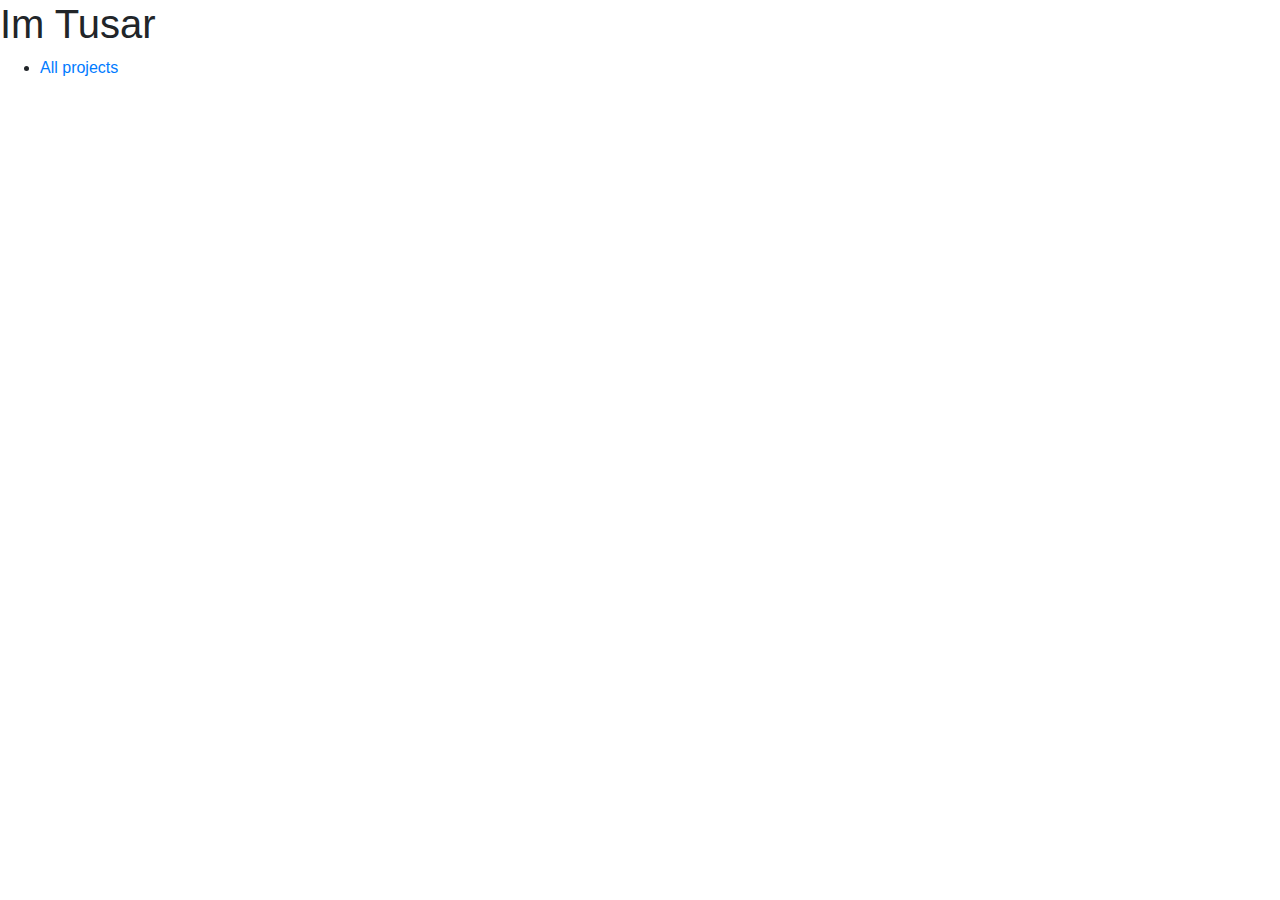
<file: index.html>
<!doctype html>
<html lang="en">

<head>
  <title>Title</title>
  <!-- Required meta tags -->
  <meta charset="utf-8">
  <meta name="viewport" content="width=device-width, initial-scale=1, shrink-to-fit=no">

  <!-- Bootstrap CSS -->
  <link rel="stylesheet" href="https://stackpath.bootstrapcdn.com/bootstrap/4.3.1/css/bootstrap.min.css" integrity="sha384-ggOyR0iXCbMQv3Xipma34MD+dH/1fQ784/j6cY/iJTQUOhcWr7x9JvoRxT2MZw1T" crossorigin="anonymous">
</head>

<body>

  <h1>Im Tusar</h1>

  <ul>
    <li><a href="/projects/">All projects</a></li>
  </ul>

 
  <!-- Optional JavaScript -->
  <!-- jQuery first, then Popper.js, then Bootstrap JS -->
  <script src="https://code.jquery.com/jquery-3.3.1.slim.min.js" integrity="sha384-q8i/X+965DzO0rT7abK41JStQIAqVgRVzpbzo5smXKp4YfRvH+8abtTE1Pi6jizo" crossorigin="anonymous"></script>
  <script src="https://cdnjs.cloudflare.com/ajax/libs/popper.js/1.14.7/umd/popper.min.js" integrity="sha384-UO2eT0CpHqdSJQ6hJty5KVphtPhzWj9WO1clHTMGa3JDZwrnQq4sF86dIHNDz0W1" crossorigin="anonymous"></script>
  <script src="https://stackpath.bootstrapcdn.com/bootstrap/4.3.1/js/bootstrap.min.js" integrity="sha384-JjSmVgyd0p3pXB1rRibZUAYoIIy6OrQ6VrjIEaFf/nJGzIxFDsf4x0xIM+B07jRM" crossorigin="anonymous"></script>
</body>

</html>
</file>
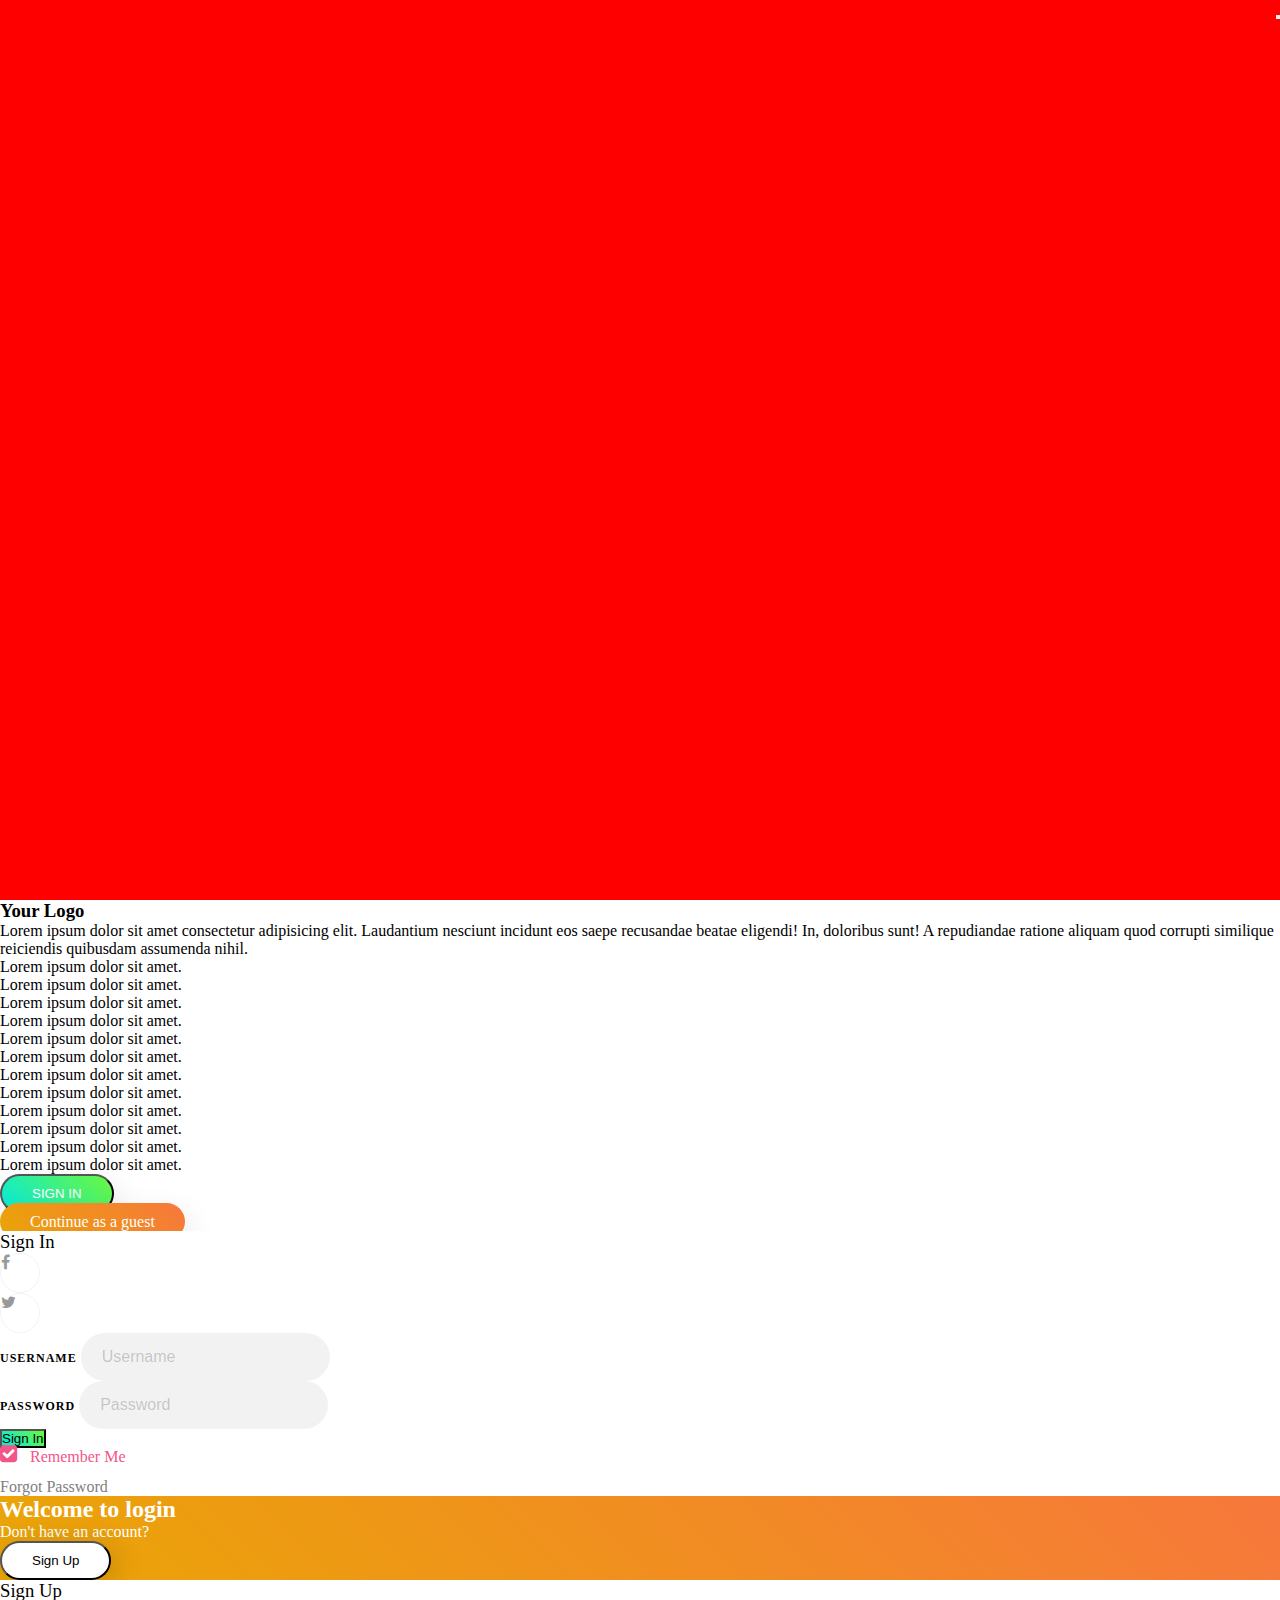
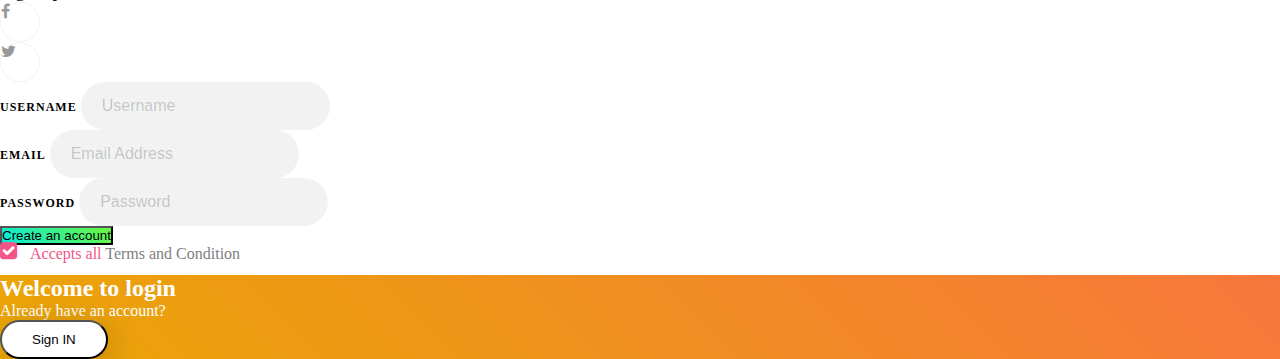
<file: projects/chat-app/index.html>
<!doctype html>
<html lang="en">

<head>
    <title>Chat Application</title>
    <!-- Required meta tags -->
    <meta charset="utf-8">
    <meta name="viewport" content="width=device-width, initial-scale=1, shrink-to-fit=no">

    <!-- Bootstrap CSS -->
    <link href="https://cdn.jsdelivr.net/npm/bootstrap@5.0.1/dist/css/bootstrap.min.css" rel="stylesheet"
        integrity="sha384-+0n0xVW2eSR5OomGNYDnhzAbDsOXxcvSN1TPprVMTNDbiYZCxYbOOl7+AMvyTG2x" crossorigin="anonymous">

    <!-- Fontaweasome  -->
    <link rel="stylesheet" href="https://stackpath.bootstrapcdn.com/font-awesome/4.7.0/css/font-awesome.min.css">
    <!-- Owl Carousel -->
    <link rel="stylesheet" href="https://cdnjs.cloudflare.com/ajax/libs/OwlCarousel2/2.3.4/assets/owl.carousel.min.css">
    <link rel="stylesheet"
        href="https://cdnjs.cloudflare.com/ajax/libs/OwlCarousel2/2.3.4/assets/owl.theme.default.min.css">


    <!-- owl custom css  -->
    <link rel="stylesheet" href="css/owl.css">
    <!-- theme css  -->
    <link rel="stylesheet" href="css/main.css">
    <!-- page-css  -->
    <link rel="stylesheet" href="css/home.css">
</head>

<body>

    <!-- Full Page Body Starts  -->
    <div class="page-body">
        <div class="container-fluid">
            <div class="row">
                <!-- Left column starts  -->
                <div class="col-md-8 m-0 p-0">
                    <!-- Slider starts  -->
                    <div class="slider-section">
                        <!-- owl-carsl starts -->
                        <div class="owl-carousel owl-theme">
                            <div class="slide slide-1">
                                <div class="slide-content">
                                    <h1>Welcome To Tech Memorise</h1>
                                    <p>Lorem, ipsum dolor sit amet consectetur adipisicing elit. In voluptas eaque nobis
                                        ducimus voluptate molestiae corporis mollitia atque totam eligendi voluptatem
                                        vitae, quibusdam, vero delectus repudiandae tempore sint officiis odio.</p>
                                    <a name="" id="" class="btn t_btn t_warning_bg " href="#" role="button">Learn
                                        More</a>
                                </div>
                            </div>
                            <div class="slide slide-2">
                                <div class="slide-content">
                                    <h1>Your True Tech Navigator</h1>
                                    <p>Lorem, ipsum dolor sit amet consectetur adipisicing elit. In voluptas eaque nobis
                                        ducimus voluptate molestiae corporis mollitia atque totam eligendi voluptatem
                                        vitae, quibusdam, vero delectus repudiandae tempore sint officiis odio.</p>
                                    <a name="" id="" class="btn t_btn t_warning_bg " href="#" role="button">Learn
                                        More</a>
                                </div>
                            </div>
                            <div class="slide slide-3">
                                <div class="slide-content">
                                    <h1>Your True Source of Learning Web Dev</h1>
                                    <p>Lorem, ipsum dolor sit amet consectetur adipisicing elit. In voluptas eaque nobis
                                        ducimus voluptate molestiae corporis mollitia atque totam eligendi voluptatem
                                        vitae, quibusdam, vero delectus repudiandae tempore sint officiis odio.</p>
                                    <a name="" id="" class="btn t_btn t_warning_bg " href="#" role="button">Learn
                                        More</a>
                                </div>
                            </div>
                        </div>
                        <!-- owl-carsl ends -->
                    </div>
                    <!-- slider ends -->
                </div>
                <!-- left column ends  -->
                <!-- right column starts  -->
                <div class="col-md-4 m-0 p-0">
                    <!-- right content section starts  -->
                    <div class="content-section d-flex align-items-center">

                        <div class="container">

                            <div class="logo">
                                <h3>Your Logo</h3>
                            </div>
                            <div class="content">
                                <p>Lorem ipsum dolor sit amet consectetur adipisicing elit. Laudantium nesciunt
                                    incidunt eos saepe recusandae beatae eligendi! In, doloribus sunt! A repudiandae
                                    ratione aliquam quod corrupti similique reiciendis quibusdam assumenda nihil.
                                </p>
                            </div>
                            <div class="bullet-point">
                                <div class="row">
                                    <div class="col-6">
                                        <ul>
                                            <li> Lorem ipsum dolor sit amet.</li>
                                            <li> Lorem ipsum dolor sit amet.</li>
                                            <li> Lorem ipsum dolor sit amet.</li>
                                            <li> Lorem ipsum dolor sit amet.</li>
                                            <li> Lorem ipsum dolor sit amet.</li>
                                            <li> Lorem ipsum dolor sit amet.</li>
                                        </ul>
                                    </div>
                                    <div class="col-6">
                                        <ul>
                                            <li> Lorem ipsum dolor sit amet.</li>
                                            <li> Lorem ipsum dolor sit amet.</li>
                                            <li> Lorem ipsum dolor sit amet.</li>
                                            <li> Lorem ipsum dolor sit amet.</li>
                                            <li> Lorem ipsum dolor sit amet.</li>
                                            <li> Lorem ipsum dolor sit amet.</li>
                                        </ul>
                                    </div>
                                </div>
                            </div>
                            <div class="p-5">
                                <!-- Extra Spaces  -->
                            </div>
                            <div class="buttons">
                                <div class="d-flex">
                                    <!-- Inline flex elements -->
                                    <div class="pe-3">

                                        <!-- Button trigger modal -->
                                        <button type="button" class="btn t_btn t_success_bg" data-bs-toggle="modal"
                                            data-bs-target="#loginPopup">
                                            SIGN IN
                                        </button>
                                    </div>
                                    <div class="pe-3">
                                        <a name="" id="" class="btn t_btn t_warning_bg " href="#" role="button">Continue
                                            as a guest</a>
                                    </div>
                                    <!-- Inline flex elements ends -->
                                </div>
                            </div>

                            <!-- login Modal Starts -->


                            <!-- Modal -->
                            <div class="modal fade" id="loginPopup" data-bs-backdrop="static" data-bs-keyboard="false"
                                tabindex="-1" aria-labelledby="staticBackdropLabel" aria-hidden="true">
                                <div class="modal-dialog modal-dialog-centered modal-lg">
                                    <div class="modal-content">

                                        <div class="container-fluid m-0 p-0">
                                            <button type="button" class="btn-close login-close" data-bs-dismiss="modal"
                                                aria-label="Close"></button>
                                            <div class="row">
                                                <div class="col-md-6">
                                                    <div class="login-wrap p-4 p-lg-5">
                                                        <div class="pt-5 pb-5">
                                                            <div class="d-flex">
                                                                <div class="w-100">
                                                                    <h3 class="mb-4">Sign In</h3>
                                                                </div>
                                                                <div class="w-100">
                                                                    <p class="social-media d-flex justify-content-end">
                                                                        <a href="#"
                                                                            class="social-icon d-flex align-items-center justify-content-center"><span
                                                                                class="fa fa-facebook"></span></a>
                                                                        <a href="#"
                                                                            class="social-icon d-flex align-items-center justify-content-center"><span
                                                                                class="fa fa-twitter"></span></a>
                                                                    </p>
                                                                </div>
                                                            </div>
                                                            <form action="#" class="signin-form">
                                                                <div class="form-group mb-3">
                                                                    <label class="label" for="name">Username</label>
                                                                    <input type="text" class="form-control"
                                                                        placeholder="Username" required>
                                                                </div>
                                                                <div class="form-group mb-3">
                                                                    <label class="label" for="password">Password</label>
                                                                    <input type="password" class="form-control"
                                                                        placeholder="Password" required>
                                                                </div>
                                                                <div class="form-group">
                                                                    <button type="submit"
                                                                        class="w-100 btn  t_success_bg submit px-3 text-white">Sign
                                                                        In</button>
                                                                    <div class="p-3"></div>
                                                                </div>
                                                                <div class="form-group d-md-flex">
                                                                    <div class="w-50 text-left">
                                                                        <label
                                                                            class="checkbox-wrap checkbox-primary mb-0">
                                                                            <input type="checkbox" checked>
                                                                            <span class="checkmark"></span>Remember
                                                                            Me

                                                                        </label>
                                                                    </div>
                                                                    <div class="w-50 text-md-right">
                                                                        <a href="#">Forgot Password</a>
                                                                    </div>
                                                                </div>
                                                            </form>
                                                        </div>
                                                    </div>
                                                </div>
                                                <div class="col-md-6 create-account d-flex align-items-center">
                                                    <div
                                                        class="text-wrap p-4 p-lg-5 text-center d-flex align-items-center order-md-last">
                                                        <div class="d-flex align-items-center pt-5 pb-5 ">
                                                            <div class="text w-100">
                                                                <h2>Welcome to login</h2>
                                                                <p>Don't have an account?</p>
                                                                <!-- <a href="register.html" class="btn signup">Sign
                                                                    Up</a> -->
                                                                <!-- Button trigger modal -->
                                                                <button type="button" class="btn signup"
                                                                    data-bs-toggle="modal" data-bs-target="#signUpPop" data-bs-dismiss="modal">
                                                                    Sign Up
                                                                </button>
                                                            </div>
                                                        </div>
                                                    </div>
                                                </div>
                                            </div>
                                        </div>

                                    </div>
                                </div>
                            </div>
                            <!-- Login modal ends -->


                            <!-- Signup Modal Starts  -->
                            <div class="modal fade" id="signUpPop" data-bs-backdrop="static" data-bs-keyboard="false"
                                tabindex="-1" aria-labelledby="staticBackdropLabel" aria-hidden="true">
                                <div class="modal-dialog modal-dialog-centered modal-lg">
                                    <div class="modal-content">

                                        <div class="container-fluid m-0 p-0">
                                            <button type="button" class="btn-close login-close" data-bs-dismiss="modal"
                                                aria-label="Close"></button>
                                            <div class="row">
                                                <div class="col-md-6">
                                                    <div class="login-wrap p-4 p-lg-5">
                                                        <div class="pt-5 pb-5">
                                                            <div class="d-flex">
                                                                <div class="w-100">
                                                                    <h3 class="mb-4">Sign Up</h3>
                                                                </div>
                                                                <div class="w-100">
                                                                    <p class="social-media d-flex justify-content-end">
                                                                        <a href="#"
                                                                            class="social-icon d-flex align-items-center justify-content-center"><span
                                                                                class="fa fa-facebook"></span></a>
                                                                        <a href="#"
                                                                            class="social-icon d-flex align-items-center justify-content-center"><span
                                                                                class="fa fa-twitter"></span></a>
                                                                    </p>
                                                                </div>
                                                            </div>
                                                            <form action="#" class="signin-form">
                                                                <div class="form-group mb-3">
                                                                    <label class="label" for="name">Username</label>
                                                                    <input type="text" class="form-control"
                                                                        placeholder="Username" required>
                                                                </div>
                                                                <div class="form-group mb-3">
                                                                    <label class="label" for="name">Email</label>
                                                                    <input type="email" class="form-control"
                                                                        placeholder="Email Address" required>
                                                                </div>
                                                                <div class="form-group mb-3">
                                                                    <label class="label" for="password">Password</label>
                                                                    <input type="password" class="form-control"
                                                                        placeholder="Password" required>
                                                                </div>
                                                                <div class="form-group">
                                                                    <button type="submit"
                                                                        class="w-100 btn  t_success_bg submit px-3 text-white">Create an account</button>
                                                                    <div class="p-3"></div>
                                                                </div>
                                                                <div class="form-group d-md-flex">
                                                                    <div class="w-100">
                                                                        <label
                                                                            class="checkbox-wrap checkbox-primary mb-0">
                                                                            <input type="checkbox" checked>
                                                                            <span class="checkmark"></span> Accepts all <a href="#">Terms and Condition</a>

                                                                        </label>
                                                                    </div>
                                                                  
                                                                </div>
                                                            </form>
                                                        </div>
                                                    </div>
                                                </div>
                                                <div class="col-md-6 create-account d-flex align-items-center">
                                                    <div
                                                        class="text-wrap p-4 p-lg-5 text-center d-flex align-items-center order-md-last">
                                                        <div class="d-flex align-items-center pt-5 pb-5 ">
                                                            <div class="text w-100">
                                                                <h2>Welcome to login</h2>
                                                                <p>Already have an account?</p>
                                                                <!-- <a href="register.html" class="btn signup">Sign
                                                                Up</a> -->
                                                                <!-- Button trigger modal -->
                                                                <button type="button" class="btn signup"
                                                                    data-bs-toggle="modal" data-bs-target="#loginPopup" data-bs-dismiss="modal">
                                                                    Sign IN
                                                                </button>
                                                            </div>
                                                        </div>
                                                    </div>
                                                </div>
                                            </div>
                                        </div>

                                    </div>
                                </div>
                            </div>

                            <!-- Signup Modal Ends  -->
                        </div>

                    </div>
                    <!-- right content section ends  -->
                </div>
                <!-- right column ends  -->
            </div>
        </div>

    </div>

    <!-- Optional JavaScript -->
    <!-- jQuery first, then Popper.js, then Bootstrap JS -->
    <script src="https://code.jquery.com/jquery-3.6.0.slim.min.js"
        integrity="sha256-u7e5khyithlIdTpu22PHhENmPcRdFiHRjhAuHcs05RI=" crossorigin="anonymous"></script>
    <script src="https://cdn.jsdelivr.net/npm/@popperjs/core@2.9.2/dist/umd/popper.min.js"
        integrity="sha384-IQsoLXl5PILFhosVNubq5LC7Qb9DXgDA9i+tQ8Zj3iwWAwPtgFTxbJ8NT4GN1R8p"
        crossorigin="anonymous"></script>
    <script src="https://cdn.jsdelivr.net/npm/bootstrap@5.0.1/dist/js/bootstrap.min.js"
        integrity="sha384-Atwg2Pkwv9vp0ygtn1JAojH0nYbwNJLPhwyoVbhoPwBhjQPR5VtM2+xf0Uwh9KtT"
        crossorigin="anonymous"></script>


    <!-- Owl Carousel -->
    <script src="https://cdnjs.cloudflare.com/ajax/libs/OwlCarousel2/2.3.4/owl.carousel.min.js"></script>
    <!-- Custom Javascript -->
    <script>
        $(document).ready(function () {
            $(".owl-carousel").owlCarousel({
                items: 1,
                loop: true,
                nav: true,
                dots: false,
                autoplay: true,
                autoplaySpeed: 2500,
                smartSpeed: 1000,
                autoplayHoverPause: false
            });
        });
    </script>
</body>

</html>
</file>
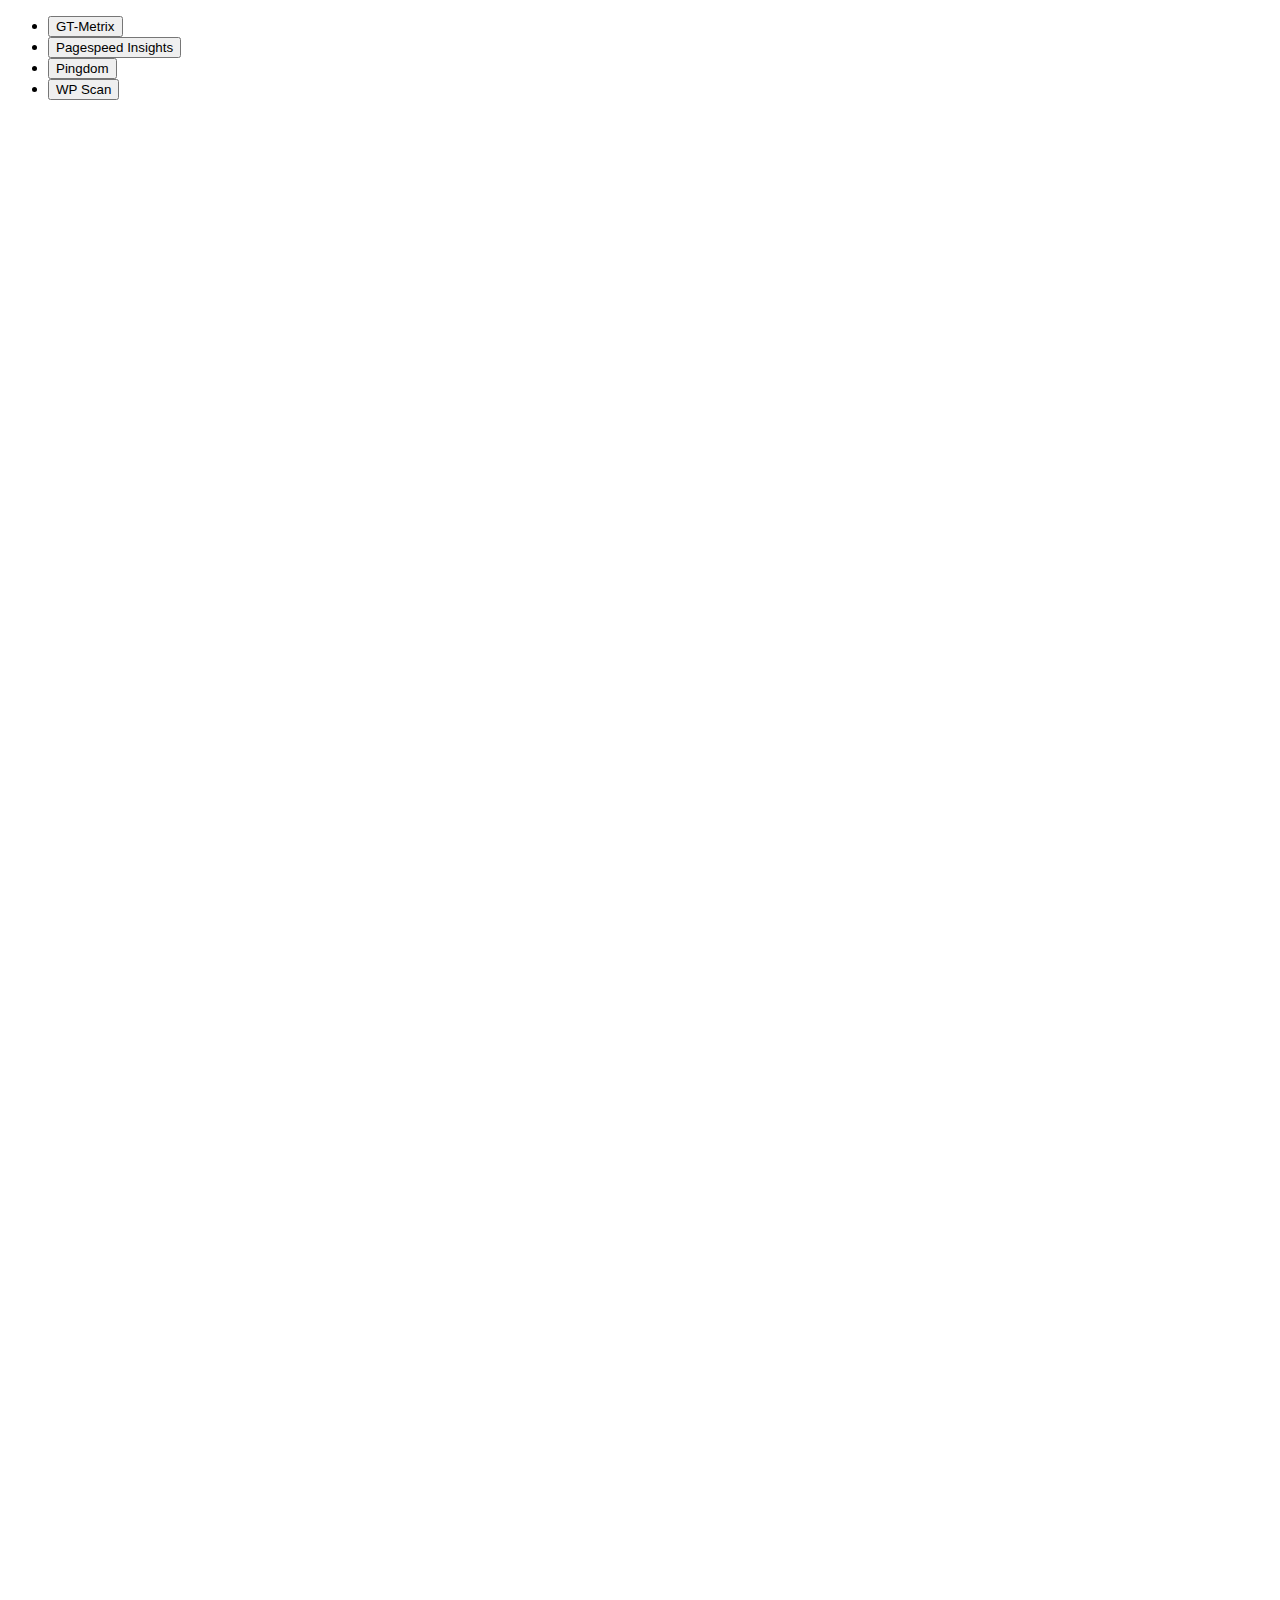
<file: tools/webtest/index.html>
<!doctype html>
<html lang="en">

<head>
    <title>WEB TEST</title>
    <!-- Required meta tags -->
    <meta charset="utf-8">
    <meta name="viewport" content="width=device-width, initial-scale=1, shrink-to-fit=no">

    <!-- Bootstrap CSS -->
    <link href="https://cdn.jsdelivr.net/npm/bootstrap@5.0.0-beta2/dist/css/bootstrap.min.css" rel="stylesheet"
        integrity="sha384-BmbxuPwQa2lc/FVzBcNJ7UAyJxM6wuqIj61tLrc4wSX0szH/Ev+nYRRuWlolflfl" crossorigin="anonymous">
    <link rel="stylesheet" href="style.css">

</head>

<body>
    <ul class="nav nav-tabs" id="myTab" role="tablist">
        <li class="nav-item" role="presentation">
            <button class="nav-link active" id="home-tab" data-bs-toggle="tab" data-bs-target="#home" type="button"
                role="tab" aria-controls="home" aria-selected="true">GT-Metrix</button>
        </li>
        <li class="nav-item" role="presentation">
            <button class="nav-link" id="profile-tab" data-bs-toggle="tab" data-bs-target="#profile" type="button"
                role="tab" aria-controls="profile" aria-selected="false">Pagespeed Insights</button>
        </li>
        <li class="nav-item" role="presentation">
            <button class="nav-link" id="contact-tab" data-bs-toggle="tab" data-bs-target="#contact" type="button"
                role="tab" aria-controls="contact" aria-selected="false">Pingdom</button>
        </li>
        <li class="nav-item" role="presentation">
            <button class="nav-link" id="contact-tab" data-bs-toggle="tab" data-bs-target="#wpscan" type="button"
                role="tab" aria-controls="contact" aria-selected="false">WP Scan</button>
        </li>
    </ul>
    <div class="tab-content" id="myTabContent">
        <div class="tab-pane fade show active" id="home" role="tabpanel" aria-labelledby="home-tab">
            <iframe width="100%" height="1080px" src="https://www.gtmetrix.com/" frameborder="0"></iframe>
        </div>
        <div class="tab-pane fade" id="profile" role="tabpanel" aria-labelledby="profile-tab">
            <iframe width="100%" height="1080px" src="https://developers.google.com/speed/pagespeed/insights/" frameborder="0"></iframe>


        </div>
        <div class="tab-pane fade" id="contact" role="tabpanel" aria-labelledby="contact-tab">
            <iframe width="100%" height="1080px" src="https://tools.pingdom.com/" frameborder="0"></iframe>
        </div>
        <div class="tab-pane fade" id="wpscan" role="tabpanel" aria-labelledby="contact-tab">
            <iframe width="100%" height="1080px" src="https://hackertarget.com/wordpress-security-scan/" frameborder="0"></iframe>
        </div>
    </div>



    <!-- Optional JavaScript -->
    <!-- jQuery first, then Popper.js, then Bootstrap JS -->
    <script src="https://code.jquery.com/jquery-3.3.1.slim.min.js"
        integrity="sha384-q8i/X+965DzO0rT7abK41JStQIAqVgRVzpbzo5smXKp4YfRvH+8abtTE1Pi6jizo"
        crossorigin="anonymous"></script>
    <script src="https://cdn.jsdelivr.net/npm/bootstrap@5.0.0-beta2/dist/js/bootstrap.bundle.min.js"
        integrity="sha384-b5kHyXgcpbZJO/tY9Ul7kGkf1S0CWuKcCD38l8YkeH8z8QjE0GmW1gYU5S9FOnJ0"
        crossorigin="anonymous"></script>
</body>

</html>
</file>
<file: projects/chat-app/css/main.css>
/* Global Theme Color */
:root {
  --orange: rgb(247, 119, 60);
  --yellow: rgba(234, 166, 5, 1);
  --green: rgba(108, 247, 60, 1);
  --blue: rgba(5, 234, 220, 1);
}

/* theming */
a{
  text-decoration: none;
}
.t_btn {
  transition: 0.5s;
  border-radius: 100px;
  padding: 10px 30px;
  color: white;
  box-shadow: 5px 10px 30px rgba(0, 0, 0, 0.089);
}
.t_btn:hover {
  color: white;
  margin-top: -10px;
  transition: 0.5s;
  box-shadow: 5px 10px 30px rgba(0, 0, 0, 0.308);
}
.t_warning_bg {
  background: var(--orange);
  background: linear-gradient(225deg, var(--orange) 0%, var(--yellow) 100%);
}
.t_success_bg {
  background: var(--green);
  background: linear-gradient(225deg, var(--green) 0%, var(--blue) 100%);
}
</file>
<file: projects/chat-app/css/home.css>
.page-body {
  height: 100vh;
}
.slider-section {
  height: 100vh;
  background-color: red;
}
.content-section {
  background: white;
  height: 100vh;
}

.create-account {
  background: var(--orange);
  background: linear-gradient(225deg, var(--orange) 0%, var(--yellow) 100%);
}
.create-account h2,
.create-account p {
  color: white;
}
.create-account .signup {
  color: black;
  padding: 10px 30px;
  border-radius: 50px;
  background: white;
  box-shadow: 5px 5px 30px rgba(0, 0, 0, 0.164);
}

.login-close {
  position: absolute;
  right: 0;
  top: 15px;
  color: white;
}

/* ---------- */
.social-media {
  position: relative;
  width: 100%;
}
.social-media .social-icon {
  display: block;
  width: 40px;
  height: 40px;
  background: transparent;
  border: 1px solid rgba(0, 0, 0, 0.05);
  font-size: 16px;
  margin-right: 5px;
  border-radius: 50%;
}
.social-media .social-icon span {
  color: #999999;
}
.social-media .social-icon:hover,
.social-media .social-icon:focus {
  background: var(--green);
}
.social-media .social-icon:hover span,
.social-media .social-icon:focus span {
  color: #fff;
}

.checkbox-wrap {
  display: block;
  position: relative;
  padding-left: 30px;
  margin-bottom: 12px;
  cursor: pointer;
  font-size: 16px;
  font-weight: 500;
  -webkit-user-select: none;
  -moz-user-select: none;
  -ms-user-select: none;
  user-select: none;
}

/* Hide the browser's default checkbox */
.checkbox-wrap input {
  position: absolute;
  opacity: 0;
  cursor: pointer;
  height: 0;
  width: 0;
}

/* Create a custom checkbox */
.checkmark {
  position: absolute;
  top: 0;
  left: 0;
}

/* Create the checkmark/indicator (hidden when not checked) */
.checkmark:after {
  content: "\f0c8";
  font-family: "FontAwesome";
  position: absolute;
  color: rgba(0, 0, 0, 0.1);
  font-size: 20px;
  margin-top: -4px;
  -webkit-transition: 0.3s;
  -o-transition: 0.3s;
  transition: 0.3s;
}
@media (prefers-reduced-motion: reduce) {
  .checkmark:after {
    -webkit-transition: none;
    -o-transition: none;
    transition: none;
  }
}

/* Show the checkmark when checked */
.checkbox-wrap input:checked ~ .checkmark:after {
  display: block;
  content: "\f14a";
  font-family: "FontAwesome";
  color: rgba(0, 0, 0, 0.2);
}

/* Style the checkmark/indicator */
.checkbox-primary {
  color: #f35588;
}
.checkbox-primary input:checked ~ .checkmark:after {
  color: #f35588;
}






.login-wrap {
  position: relative;
  background: #fff;
}
.login-wrap h3 {
  font-weight: 300;
}

.form-group {
  position: relative;
}
.form-group .label {
  font-size: 12px;
  text-transform: uppercase;
  letter-spacing: 1px;
  color: #000;
  font-weight: 700;
}
.form-group a {
  color: gray;
}

.form-control {
  height: 48px;
  background: rgba(0, 0, 0, 0.05);
  color: #000;
  font-size: 16px;
  border-radius: 50px;
  -webkit-box-shadow: none;
  box-shadow: none;
  border: 1px solid transparent;
  padding-left: 20px;
  padding-right: 20px;
  -webkit-transition: all 0.2s ease-in-out;
  -o-transition: all 0.2s ease-in-out;
  transition: all 0.2s ease-in-out;
}
@media (prefers-reduced-motion: reduce) {
  .form-control {
    -webkit-transition: none;
    -o-transition: none;
    transition: none;
  }
}
.form-control::-webkit-input-placeholder {
  /* Chrome/Opera/Safari */
  color: rgba(0, 0, 0, 0.2) !important;
}
.form-control::-moz-placeholder {
  /* Firefox 19+ */
  color: rgba(0, 0, 0, 0.2) !important;
}
.form-control:-ms-input-placeholder {
  /* IE 10+ */
  color: rgba(0, 0, 0, 0.2) !important;
}
.form-control:-moz-placeholder {
  /* Firefox 18- */
  color: rgba(0, 0, 0, 0.2) !important;
}
.form-control:focus,
.form-control:active {
  outline: none !important;
  -webkit-box-shadow: none;
  box-shadow: none;
  background: rgba(0, 0, 0, 0.07);
  border-color: transparent;
}
</file>
<file: tools/webtest/style.css>
.nav{
    width: 100%;
    background:white;   
    position: sticky;
    top: 0;
  

}
</file>
